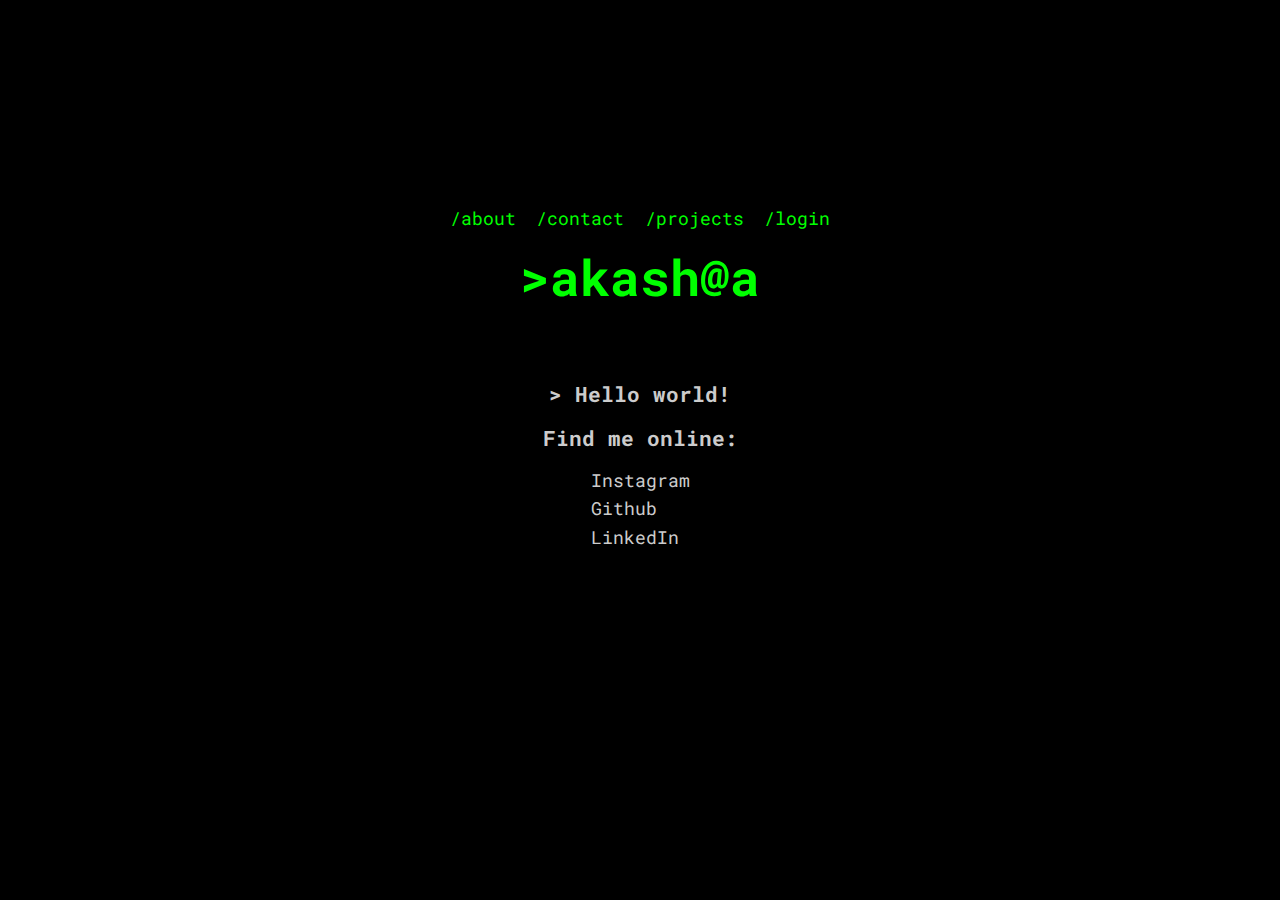
<file: index.html>
<!DOCTYPE html>
<html lang="en">

<head>
  <meta charset="UTF-8" />
  <meta http-equiv="X-UA-Compatible" content="IE=edge" />
  <meta name="viewport" content="width=device-width, initial-scale=1.0" />
  <link rel="stylesheet" href="css/style.css" />
  <title>Welcome</title>
  <link rel="shortcut icon" href="img/favicon.ico" type="image/x-icon">
</head>

<body>
  <div class="container">
    <nav>
      <ul>
        <li id="about">/about</li>
        <li id="contact">/contact</li>
        <li id="projects">/projects</li>
        <li id="login">/login</li>
      </ul>
    </nav>

    <main>
      <!-- <h1 class="anim-typewriter">>akash_adarkar~$<span class="cursor">|</span></h1> -->

      <h1 id="name"></h1>
      
      
      
      
      
      
      
    </main><br><br>
    <h3>><bold> Hello world!</bold></h3>
      <h3>Find me online:</h3>
      <ul id="lnks">

        
        <li>
          <a href="https://www.instagram.com/akash_adarkar/" target="_blank">Instagram</a>
        </li>
        <li>
          <a href="https://github.com/AkashAdarkar" target="_blank">Github</a>
        </li>
        <li>
          <a href="https://in.linkedin.com/in/akash-adarkar-ba30441b3" target="_blank">LinkedIn</a>
        </li>

      </ul>
    
  </div>

  <div class="hidden">
    <div id="about-content">
      <h2>about-me:$<span class="cursor">|</span></h2>
      <img src="img/profile_pic.jpeg" alt="profile_picture" id="profile_pic">
      <p>Hello,There ! myself Akash Adarkar and I am a programmer
  
     
        I am an introvert!! Lorem ipsum dolor, sit amet consectetur adipisicing elit. Aut beatae odit asperiores nemo nobis repellat provident deserunt eius deleniti distinctio ut blanditiis repellendus veniam eaque pariatur, hic ea fugit accusamus.
      </p>
    </div>

    <div id="contact-content">
     
      <h2>contact-me:$<span class="cursor">|</span></h2>
      please don't <br>
      phone number:123456789 <br>
      email:akash@gmail.com <br>
   
      <hr>
     
      HAVE ANY FEEDBACK?
      <div id="email-name-container">

        <label for="name">NAME</label>
        <br>
        <input type="text" name="name" id="name" placeholder="enter your name">

        <label for="">EMAIL</label>
        <br>
        <input type="email" name="email" id="email" placeholder="enter email">

      </div>
      <br>
      <textarea name="" id="feedback" cols="10" rows="5" placeholder="type something.."></textarea>
      <div class="btn">

        <button type="submit" onclick="login()">Submit</button><br>
        <button  class="reset" id="closebtn-con">Cancel</button>
      
      </div>
    </div>




    <div id="login-content">
      <h2>Login$</h2>
      <label for="uname" >Username</label><br>
      <input type="text" name="username" id="uname" placeholder="Enter your Name" required><br>

      <label for="password">Password</label><br>
      <input type="password" name="password" id="password" placeholder="Enter Your Pasword " required><br>

<br>
No Account? <a href="#" id="signup">Click here!</a> to create one.
<div class="btn">

  <button type="submit" onclick="login()">Submit</button><br>
  <button class="reset" id="closebtn-log">Cancel</button>

</div>
     
    </div>





    <div id="sign-content">
      <h2>SignUp$</h2>
      <label for="fname" >First Name</label><br>
      <input type="text" name="fname" id="fname" placeholder="Enter your Name" required><br>


      <label for="lname" >Last Name</label><br>
      <input type="text" name="lname" id="lname" placeholder="Enter your Name" required><br>

      <label for="email" >Email</label><br>
      <input type="email" name="email" id="email" placeholder="Enter Email" required><br>

      <label for="password">Password</label><br>
      <input type="password" name="password" id="password" placeholder="Enter a strong  Pasword" required><br>
      <input type="password" name="password" id="password" placeholder="confirm Password" required><br>

<br>
<div class="btn">


  <button type="submit">Create Account</button><br>
  <button  class="reset" id="closebtn-sign">Cancel</button>
</div>
      
    </div>



  </div>

  <script src="js/winbox.bundle.js"></script>
  <script src="js/main.js"></script>
</body>

</html>
</file>
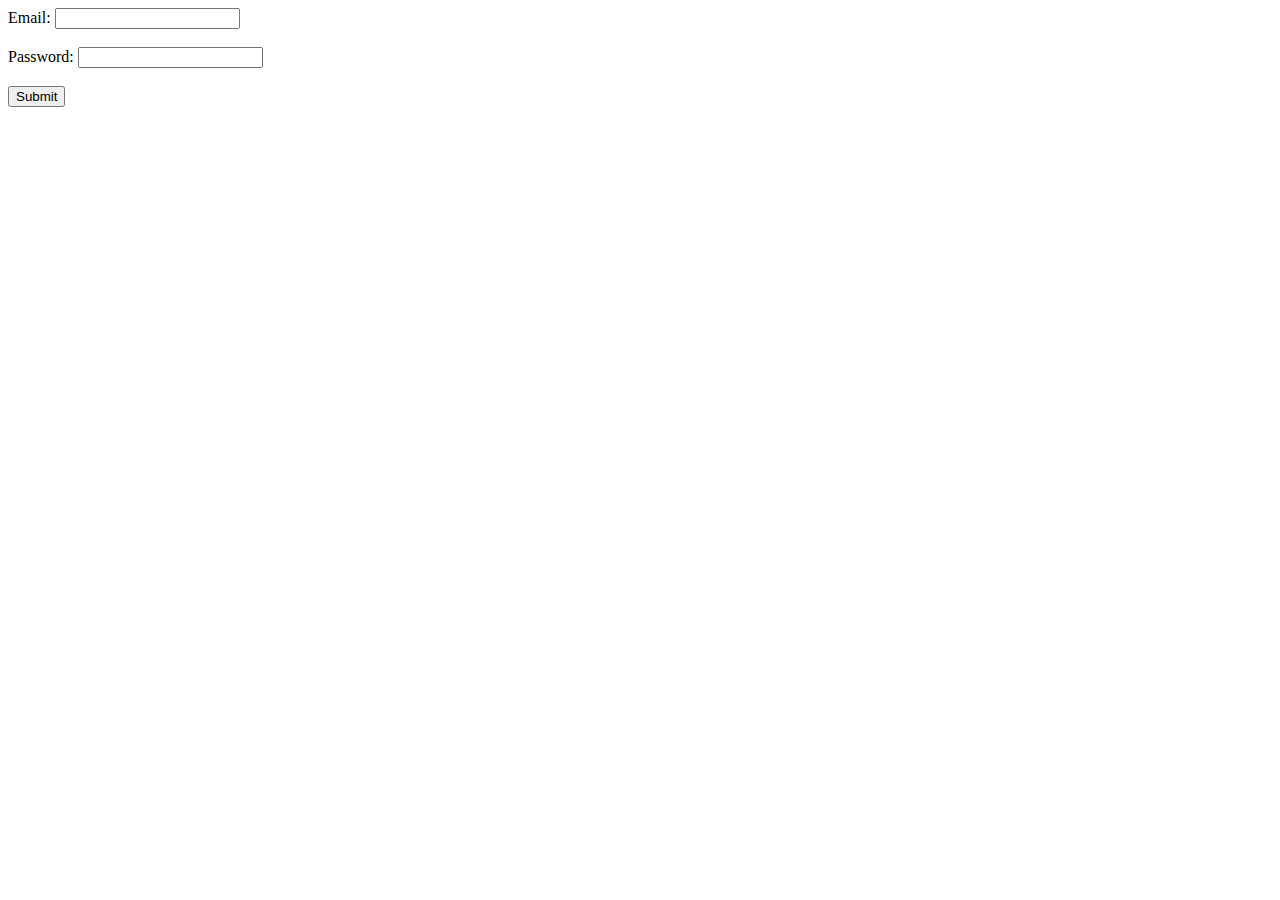
<file: test.html>
<!DOCTYPE html>
<html lang="en">
<head>
  <meta charset="UTF-8">
  <meta name="viewport" content="width=device-width, initial-scale=1.0">
  <title>Form Validation with Regex</title>
  <style>
    .error {
      color: red;
    }
  </style>
</head>
<body>
  <form id="myForm">
    <label for="email">Email:</label>
    <input type="text" id="email" name="email" >
    <span id="emailError" class="error"></span>
    <br><br>
    <label for="password">Password:</label>
    <input type="password" id="password" name="password" >
    <span id="passwordError" class="error"></span>
    <br><br>
    <input type="submit" value="Submit">
  </form>

  <script>
    const form = document.getElementById('myForm');
    const emailInput = document.getElementById('email');
    const passwordInput = document.getElementById('password');
    const emailError = document.getElementById('emailError');
    const passwordError = document.getElementById('passwordError');

    form.addEventListener('submit', function(event) {
      event.preventDefault();
      validateForm();
    });

    function validateForm() {
      resetErrors();

      const emailValue = emailInput.value.trim();
      const passwordValue = passwordInput.value.trim();

      const emailRegex = /^[^\s@]+@[^\s@]+\.[^\s@]+$/;
      const passwordRegex = /^(?=.*\d)(?=.*[a-z])(?=.*[A-Z])(?=.*[a-zA-Z]).{8,}$/;

      if (!emailRegex.test(emailValue)) {
        emailError.textContent = 'Invalid email format';
        emailInput.classList.add('error');
      }

      if (!passwordRegex.test(passwordValue)) {
        passwordError.textContent = 'Invalid password format';
        passwordInput.classList.add('error');
      }
    }

    function resetErrors() {
      emailError.textContent = '';
      passwordError.textContent = '';

      emailInput.classList.remove('error');
      passwordInput.classList.remove('error');
    }
  </script>
</body>
</html>
</file>
<file: css/style.css>
@import url('https://fonts.googleapis.com/css2?family=Roboto+Mono:wght@300;400;700&display=swap');

* {
  box-sizing: border-box;
  padding: 0;
  margin: 0;
}

:root {
  --text-color: #00FF00;
}

body {
  font-family: 'Roboto Mono', sans-serif;
  background-color: #000;
  color: #ccc;
  font-size: 18px;
  line-height: 1.6;
}

h1{
    color: var(--text-color);
    position: relative;
    top: 50%;  
    width: 16em;
    margin: 0 auto;
    /* border-right: 15px solid rgba(255,255,255,.75); */
    font-size: 180%;
    text-align: center;
    white-space: nowrap;
    overflow: hidden;
    transform: translateY(-50%);  
  font-size: 50px;
 display: inline-block;
  
}







/* Animation */
.anim-typewriter{
  animation: typewriter 4s steps(16) 1s 1 normal both;
             /* blinkTextCursor 1s steps(16) infinite normal; */
}
@keyframes typewriter{
  from{width: 0;}
  to{width: 1000px;}
}






 
h2 {
  color: var(--text-color);
}

h3 {
  margin-bottom: 10px;
}

ul {
  list-style-type: none;
}
#lnks  a{
 color:#ccc;
 text-decoration:none;
 text-align: center;

}

#lnks a:hover{
  color: #008F11;
  
}
a {
  color: var(--text-color);
  text-decoration: none;

}

p {
  margin: 20px 0;
  text-align: justify;
}

nav {
  width: 40%;
}

nav ul {
  display: flex;
  justify-content: space-around;
  align-items: center;
}

nav ul li {
  color: var(--text-color);
  cursor: pointer;

}

.container {
  max-width: 1000px;
  margin: auto;
  height: calc(100vh - 8em);
  display: flex;
  flex-direction: column;
  justify-content: center;
  align-items: center;
}

.wb-body {
  background: #111;
  padding: 20px;
}

.hidden {
  display: none;
}

.cursor {
  font-weight: 1000;
  width: 15px;;
  animation: 1s blink step-end infinite;
}

@keyframes blink {
  from,
  to {
    color: transparent;
  }

  50% {
    color: var(--text-color);
  }
}

label{
  margin:10px;

}
input,#fe{
  outline: none;
  padding:12px;
  color:#ccc;
  font-weight: bold;
  font-size: larger;
  margin:5px;
  width:100%;
  background-color: #111;
  border:2px solid #ccc;
  border-radius:5px;
  
}
input:focus{
  border:2px solid var(--text-color);
}
button{
  padding:12px;
  margin:5px;
  width:35%;
  background-color: transparent;
  color:#00aa00;
  border:2px solid #00aa00;
  border-radius:5px;
 
}
.reset{
  color:#ccc;      
  border:2px solid #ccc;
}

.reset:hover{
  color:#000;      
  border:2px solid #000;
  background-color: #ccc;
}
.btn{
  display:flex;
  flex-direction:row-reverse;
}
button:hover{
  background-color: #00aa00;
  color:#111;
  font-weight: bolder;
  font-size: medium
}


#gender{
  display: flex;
  flex-direction: column;
}


#feedback{
  
  padding:12px;
  color:#ccc;
  font-weight: bold;
  font-size: larger;
  margin-top:5px;
  margin:auto;
  width:80%;
  display: flex;
  justify-content: center;
  align-items: flex-end;
  background-color: #111;
  border:2px solid #ccc;
  


}

#feedback:active,#feedback:focus{
 outline:none;
 border: 2px solid #008F11;

}

.float-left {
  float: left;
  margin-right: 20px;
  margin-left:10px;
  border:10px solid white;
  box-shadow:  6px 6px #008F11;
}
.hobbies{
    display:flex;
    color:green;
    /* justify-content:; */
    align-items: center;
}





#email-name-container{
  display: flex;
  flex-direction: row;
}
</file>
